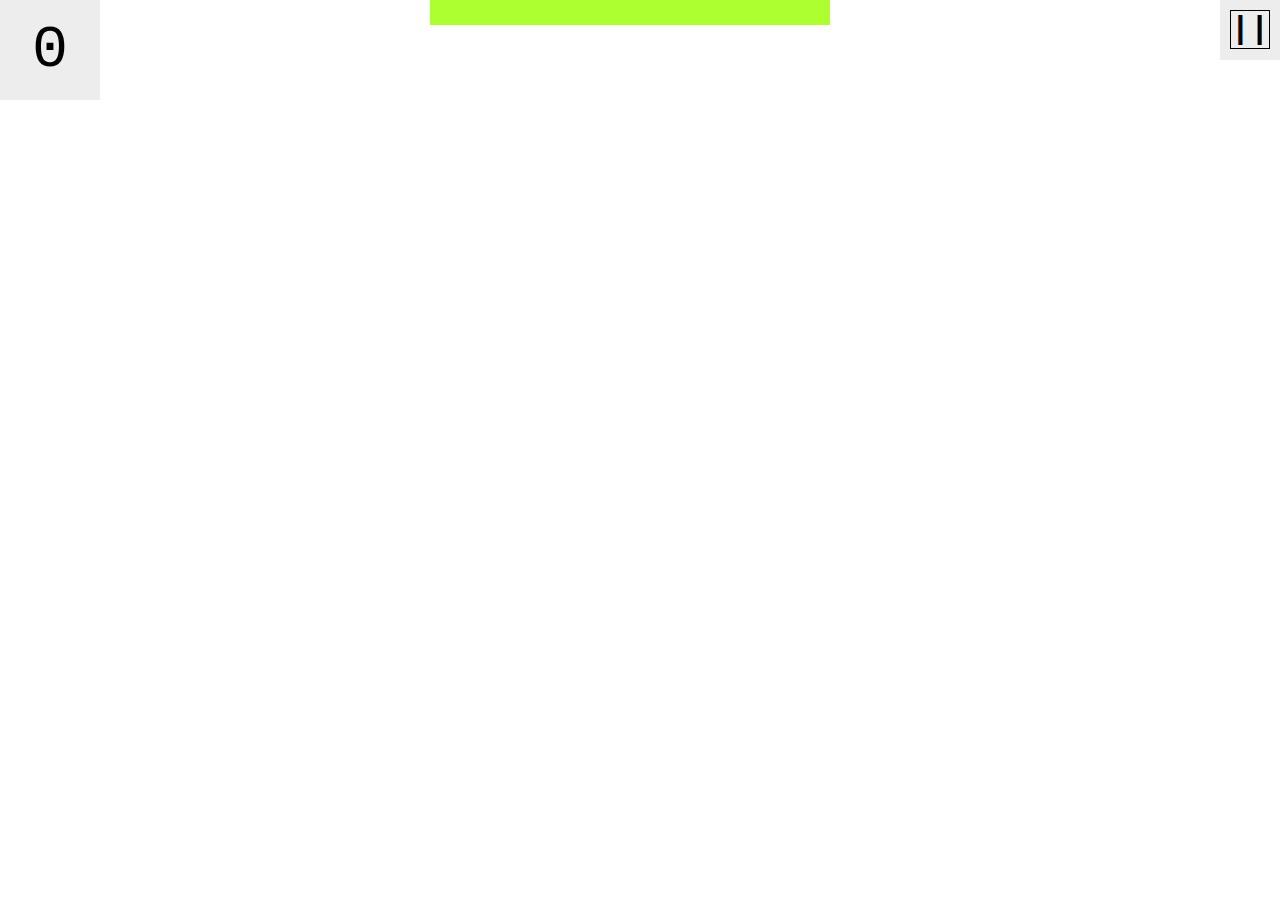
<file: index.html>
<!DOCTYPE html>
<html lang="pt-br">
<head>
    <meta charset="UTF-8">
    <meta http-equiv="X-UA-Compatible" content="IE=edge">
    <meta name="viewport" content="width=device-width, initial-scale=1.0">
    <title>Galaxy shooter</title>
    <script> let jogoRodando = true </script>
    <link rel="stylesheet" href="style.css">
    <link
    rel="stylesheet"
    href="https://cdnjs.cloudflare.com/ajax/libs/animate.css/4.1.1/animate.min.css"
    />
</head>
<body>
    <div class="pause-tela">
        <h1>Pausado</h1>    
    </div>
    <div class="nivel-tela">
        <div class="nivel-caixa">
            <span>Você passou de nível!</span>
            <p></p>
        </div>    
    </div>
    <div id="game-over"></div>
    <div class="centralizante">
        <div class="barra-vida">
            <div id="barra-main" class="barra-vida"></div>
        </div>
    </div>
    <div id="pontos" class="caixinha">0</div>
    <div id="pause" class="caixinha" onclick="pausar()"><span>||</span></div>
    <div id="nivel"></div>
    
    
    <script src="script.js"></script>
</body>
</html>
</file>
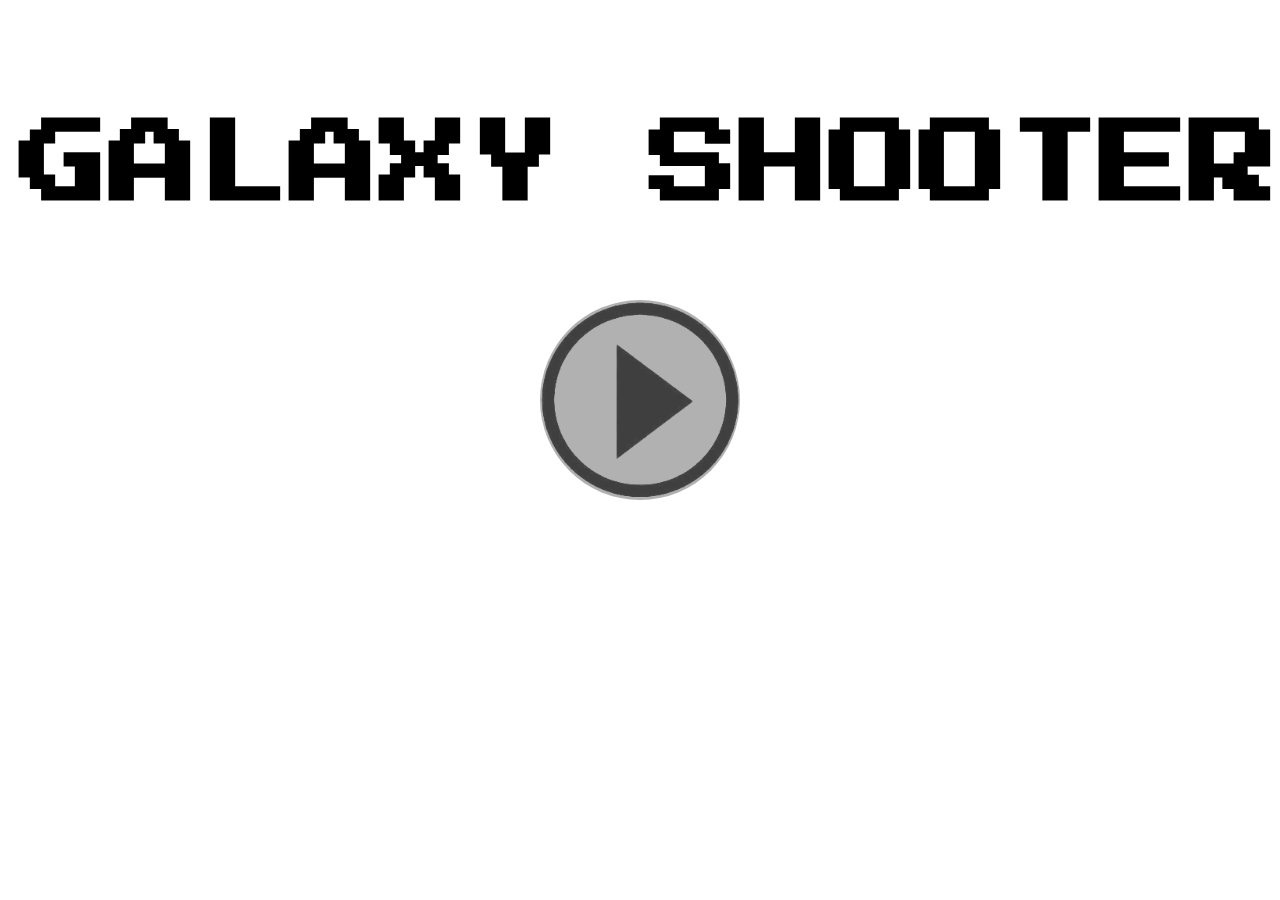
<file: inicio.html>
<!DOCTYPE html>
<html lang="en">
<head>
    <meta charset="UTF-8">
    <meta http-equiv="X-UA-Compatible" content="IE=edge">
    <meta name="viewport" content="width=device-width, initial-scale=1.0">
    <title>Galaxy Shooter</title>
    <link rel="stylesheet" href="inicio.css">
</head>
<body>

    <div id="corpo">
        
    </div>
    <h1 >Galaxy shooter</h1>
    <a href="index.html">
        <div id="play">
            <img src="play-removebg-preview.png" alt="botão de play" id="botao">
        </div>
    </a>
    
</body>
</html>
</file>
<file: style.css>
@font-face {
    font-family: 'START';
    src: url('Press_Start_2P/PressStart2P-Regular.ttf');
}
*{
    margin: 0;
    padding: 0;
    z-index: 1;
}
html, body{
    height: 100%;
    width: 100%;
    background-color: black;
    text-align: center;
    cursor: url('nave.png') 36 2, auto;
    background: url('https://c.tenor.com/xfsFj7A6lJMAAAAd/galaxy.gif') no-repeat center;
    background-size: cover;

}
body{
    width: calc(100% - 20px);
    height: calc(100% - 20px);
    border: none;
}
.tiro{
    width: 10px;
    height: 10px;
    background-color: rgb(255, 43, 167);
    display: inline-block;
    position: absolute;
}
.asteroid{
    height: 30px;
    width: 30px;
    padding: 15px;
    border-radius: 50%;
    /*background-color: grey;
    border: 3px solid rgb(78, 78, 78);*/
    background:  url('http://pixelartmaker-data-78746291193.nyc3.digitaloceanspaces.com/image/448d69448ddc03b.png') no-repeat;
    background-size: cover;
    position: absolute;
}
.barra-vida{
    width: 400px;
    height: 25px;
    background-color: brown;
    margin: 0 auto;
    text-align: left;
}
#barra-main{
    background-color: greenyellow;
    margin: 0;
    padding: 0;
}
.centralizante{
    width: 100%;
    text-align: center;
}
#game-over{
    width: 100%;
    height: 100%;
    display: none;
    position: absolute;
    background: url('https://c.tenor.com/BTMPECC4hS4AAAAC/game-over.gif') no-repeat;
    background-size: cover;
    cursor: pointer;
    z-index: 10;
}
.caixinha{
    width: 100px;
    height: 100px;
    background-color: rgba(224, 224, 224, 0.589);
    position: absolute;
    text-align: center;
    font-size: 60px;
    font-family: 'Courier New', Courier, monospace;
}
#pontos{
    top: 0;
    left: 0;
    line-height: 100px;
}
#pause{
    top: 0;
    right: 0;
    cursor: pointer;
    line-height: 60px;
    font-size: xx-large;
    width: 60px;
    height: 60px;
    z-index: 100;
}
#pause span{
    font-weight: bolder;
    border: 1px solid black;
}
#nivel{
    display: none;
    width: 900px;
    height: 500px;
    background: rgba(100, 62, 189, 0.589);
    margin: 0 auto;
    margin-top: 70px;
    text-align: center;
}

/*----------------------------------------------------*/
 .pause-tela{
    width: 100%;
    height: 100%;
    background-color: rgba(63, 63, 63, 0.541);
    display: none;
    position: absolute;
    top:0;
    left:0;
    z-index: 10;
    text-align: center;
    font-size: 80px;
    line-height: 100vh;
    text-transform: uppercase;
    font-family: 'START', Arial, Helvetica, sans-serif;
    cursor: default;
}

.nivel-tela{
    width: 100%;
    height: 100%;
    background-color: rgba(63, 63, 63, 0.541);
    display: none;
    position: absolute;
    top:0;
    left:0;
    z-index: 10;
    text-align: center;
    transition: all ease-in-out .5s;
}
.nivel-caixa{
    width: 600px;
    height: 400px;
    position: absolute;
    left: calc(50% - 300px);
    top: calc(50% - 200px);
    background-color: rgba(240, 240, 240, 0.836);
    text-align: center;
    transition: all ease-in-out .5s;
    padding-top: 20px;
    border-radius: 15px;
}
.nivel-caixa p{
    border: 5px solid green;
    color: green;
    font-size: 60px;
    line-height: 180px;
    width: 180px;
    border-radius: 50%;
    position: absolute;
    left: calc(50% - 90px);
    top: calc(50% - 70px);
    box-sizing: border-box;
    font-family: 'START', 'Gill Sans', 'Gill Sans MT', Calibri, 'Trebuchet MS', sans-serif;
}
.nivel-caixa span{
    color: green;
    font-size: 45px;
    font-family: 'START', 'Gill Sans', 'Gill Sans MT', Calibri, 'Trebuchet MS', sans-serif;
}
/*
.nivel-caixa{
    animation: bounce;
    animation-duration: 2s;
}
*/
</file>
<file: inicio.css>
@font-face {
    font-family: 'START';
    src: url('Press_Start_2P/PressStart2P-Regular.ttf');
}
*{
    margin: 0;
    padding: 0;
}
body, html{
    width: 100%;
    height: 100%;
}
#corpo{
    width: 100%;
    height: 100%;
    background: url("https://c.tenor.com/xfsFj7A6lJMAAAAd/galaxy.gif") no-repeat center;
    background-size: cover;
    opacity: 0.5;
    text-align: center;
}
h1{
    font-family: 'START', 'arial';
    font-size: 90px;
    opacity: 1;
    top: 120px;
    left: calc(50% - 620px);
    position: absolute;
    color: black;
    text-transform: uppercase;
}
#play{
    top: 300px;
    left: calc(50% - 100px);
    width: 200px;
    height: 200px;
    position: absolute;
    opacity: 0.75;
    background: rgba(63, 63, 63, 0.541);
    border-radius: 100%;
    text-align: center;
    transition: all ease 0.5s;
}
#play img{
    max-width: 200px;
    max-height: 200px;
}
#play:hover{
    background: rgba(209, 209, 209, 0.651);
    opacity: 0.9;
}
#play:active{
    transition: all ease-in 0.1s;
    background: rgba(197, 255, 160, 0.651);
    opacity: 0.6;
}
</file>
